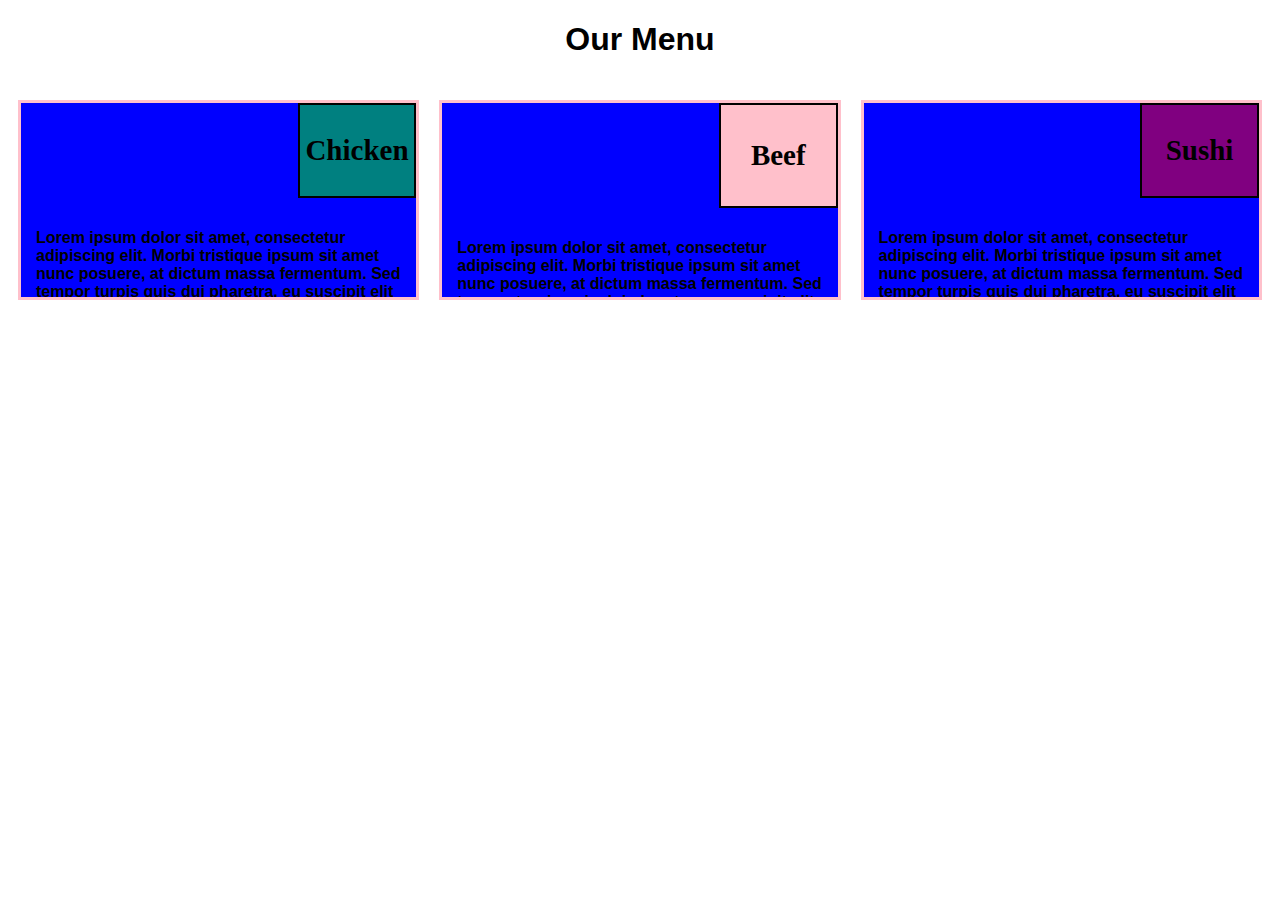
<file: module_2/index.html>
<!DOCTYPE html>
<html>
<head>
	<meta charset="utf-8">
	<meta name="viewport" content="width=device-width, initial-scale=1">
	<link rel="stylesheet" type="text/css" href="css/style.css">
	<title>Module 2 Assignment</title>
</head>
<body>
	<h1>Our Menu</h1>
	<div class="row">
	<div class="container col-lg-4 col-md-6 col-sm-12">
		<section>
		<div id="chicken">
			<h3>Chicken</h3>
		</div>
		<p>
			Lorem ipsum dolor sit amet, consectetur adipiscing elit. Morbi tristique ipsum sit amet nunc posuere, at dictum massa fermentum. Sed tempor turpis quis dui pharetra, eu suscipit elit cursus. Praesent sed libero turpis. Aliquam varius elit mauris, vestibulum laoreet leo rhoncus ac. Fusce at facilisis velit. Vivamus facilisis semper risus, et efficitur justo suscipit ac. 
		</p>
		</section>
	</div>
	<div class="container col-lg-4 col-md-6 col-sm-12">
		<section>
		<div id="beef">
			<h3>Beef</h3>
		</div>
		<p>
			Lorem ipsum dolor sit amet, consectetur adipiscing elit. Morbi tristique ipsum sit amet nunc posuere, at dictum massa fermentum. Sed tempor turpis quis dui pharetra, eu suscipit elit cursus. Praesent sed libero turpis. Aliquam varius elit mauris, vestibulum laoreet leo rhoncus ac. Fusce at facilisis velit. Vivamus facilisis semper risus, et efficitur justo suscipit ac. 
		</p>
		</section>
	</div>
	<div class="container col-lg-4 col-md-12 col-sm-12">
		<section>
		<div id="sushi">
			<h3>Sushi</h3>
		</div>
		<p>
			Lorem ipsum dolor sit amet, consectetur adipiscing elit. Morbi tristique ipsum sit amet nunc posuere, at dictum massa fermentum. Sed tempor turpis quis dui pharetra, eu suscipit elit cursus. Praesent sed libero turpis. Aliquam varius elit mauris, vestibulum laoreet leo rhoncus ac. Fusce at facilisis velit. Vivamus facilisis semper risus, et efficitur justo suscipit ac. 
		</p>
		</section>
	</div>
	</div>
</body>
</html>
</file>
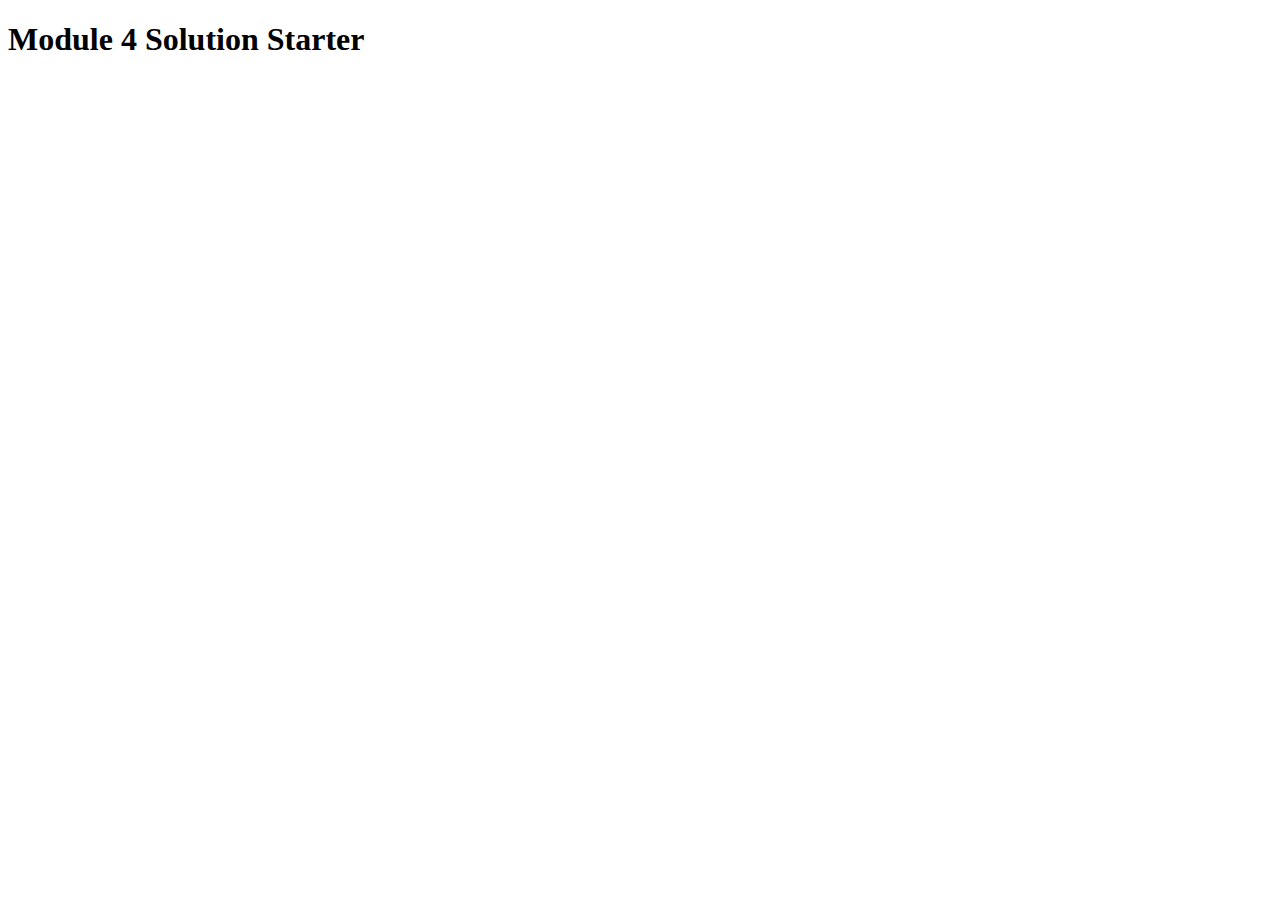
<file: module_4/index.html>
<!DOCTYPE html>
<html>
<head>
  <meta charset="utf-8">
  <title>Module 4 Solution Starter</title>
  <script src="SpeakHello.js"></script>
  <script src="SpeakGoodBye.js"></script>
  <script src="script.js"></script>
</head>
<body>
  <h1>Module 4 Solution Starter</h1>
</body>
</html>
</file>
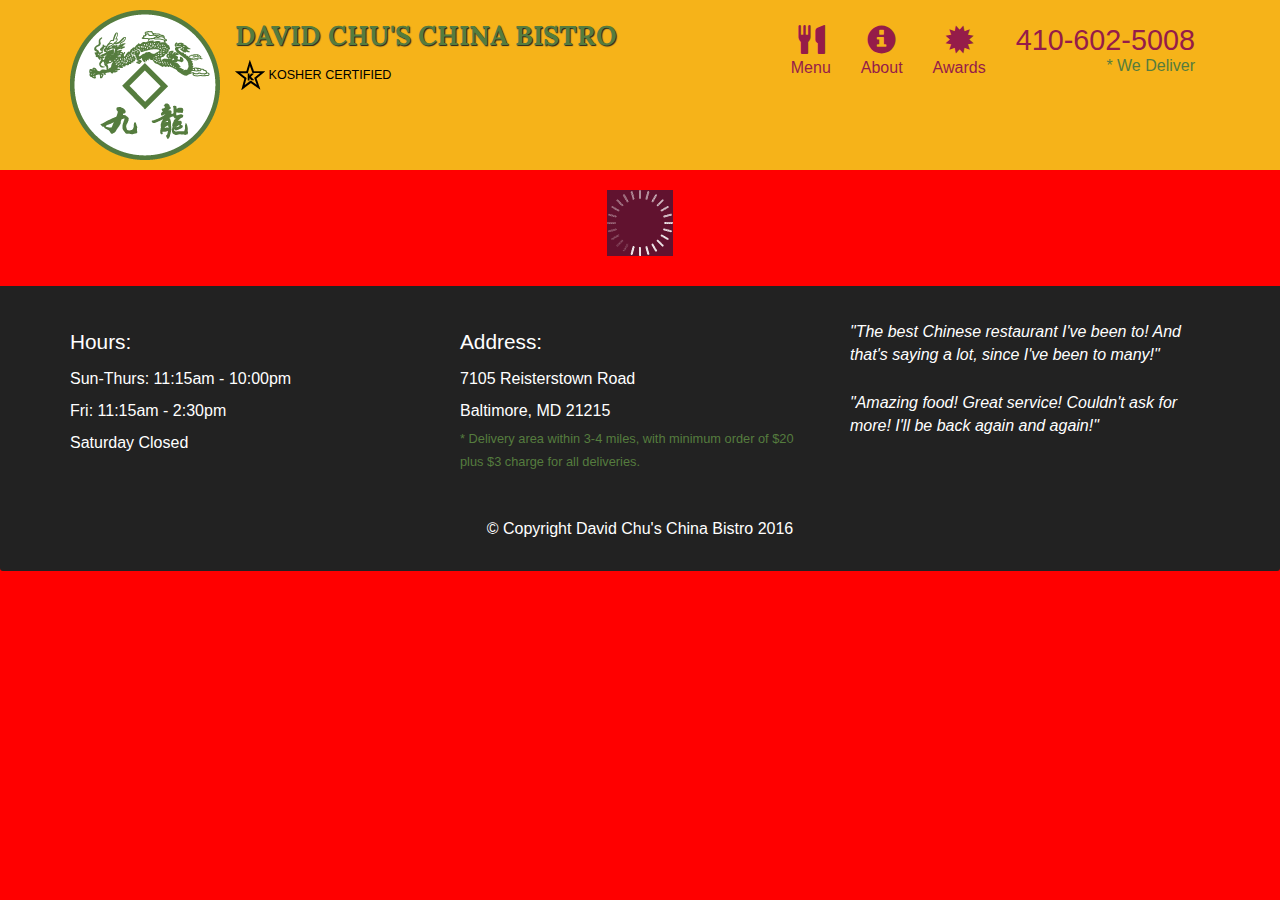
<file: module_5/index.html>
<!doctype html>
<html lang="en">
  <head>
    <meta charset="utf-8">
    <meta http-equiv="X-UA-Compatible" content="IE=edge">
    <meta name="viewport" content="width=device-width, initial-scale=1">
    <title>David Chu's China Bistro</title>
    <link rel="stylesheet" href="css/bootstrap.min.css">
    <link rel="stylesheet" href="css/styles.css">
    <link href='https://fonts.googleapis.com/css?family=Oxygen:400,300,700' rel='stylesheet' type='text/css'>
    <link href='https://fonts.googleapis.com/css?family=Lora' rel='stylesheet' type='text/css'>
  </head>
<body>
  <header>
    <nav id="header-nav" class="navbar navbar-default">
      <div class="container">
        <div class="navbar-header">
          <a href="index.html" class="pull-left visible-md visible-lg">
            <div id="logo-img" alt="Logo image"></div>
          </a>

          <div class="navbar-brand">
            <a href="index.html"><h1>David Chu's China Bistro</h1></a>
            <p>
              <img src="images/star-k-logo.png" alt="Kosher certification">
              <span>Kosher Certified</span>
            </p>
          </div>

          <button id="navbarToggle" type="button" class="navbar-toggle collapsed" data-toggle="collapse" data-target="#collapsable-nav" aria-expanded="false">
            <span class="sr-only">Toggle navigation</span>
            <span class="icon-bar"></span>
            <span class="icon-bar"></span>
            <span class="icon-bar"></span>
          </button>
        </div>
        
        <div id="collapsable-nav" class="collapse navbar-collapse">
           <ul id="nav-list" class="nav navbar-nav navbar-right">
            <li id="navHomeButton" class="visible-xs active">
              <a href="index.html">
                <span class="glyphicon glyphicon-home"></span> Home</a>
            </li>
            <li id="navMenuButton">
              <a href="#" onclick="$dc.loadMenuCategories();">
                <span class="glyphicon glyphicon-cutlery"></span><br class="hidden-xs"> Menu</a>
            </li>
            <li>
              <a href="#">
                <span class="glyphicon glyphicon-info-sign"></span><br class="hidden-xs"> About</a>
            </li>
            <li>
              <a href="#">
                <span class="glyphicon glyphicon-certificate"></span><br class="hidden-xs"> Awards</a>
            </li>
            <li id="phone" class="hidden-xs">
              <a href="tel:410-602-5008">
                <span>410-602-5008</span></a><div>* We Deliver</div>
            </li>
          </ul><!-- #nav-list -->
        </div><!-- .collapse .navbar-collapse -->
      </div><!-- .container -->
    </nav><!-- #header-nav -->
  </header>

  <div id="call-btn" class="visible-xs">
    <a class="btn" href="tel:410-602-5008">
    <span class="glyphicon glyphicon-earphone"></span>
    410-602-5008
    </a>
  </div>
  <div id="xs-deliver" class="text-center visible-xs">* We Deliver</div>

  <div id="main-content" class="container"></div>

  <footer class="panel-footer">
    <div class="container">
      <div class="row">
        <section id="hours" class="col-sm-4">
          <span>Hours:</span><br>
          Sun-Thurs: 11:15am - 10:00pm<br>
          Fri: 11:15am - 2:30pm<br>
          Saturday Closed
          <hr class="visible-xs">
        </section>
        <section id="address" class="col-sm-4">
          <span>Address:</span><br>
          7105 Reisterstown Road<br>
          Baltimore, MD 21215
          <p>* Delivery area within 3-4 miles, with minimum order of $20 plus $3 charge for all deliveries.</p>
          <hr class="visible-xs">
        </section>
        <section id="testimonials" class="col-sm-4">
          <p>"The best Chinese restaurant I've been to! And that's saying a lot, since I've been to many!"</p>
          <p>"Amazing food! Great service! Couldn't ask for more! I'll be back again and again!"</p>
        </section>
      </div>
      <div class="text-center">&copy; Copyright David Chu's China Bistro 2016</div>
    </div>
  </footer>

  <!-- jQuery (Bootstrap JS plugins depend on it) -->
  <script src="js/jquery-2.1.4.min.js"></script>
  <script src="js/bootstrap.min.js"></script>
  <script src="js/ajax-utils.js"></script>
  <script src="js/script.js"></script>
</body>
</html>
</file>
<file: module_2/css/style.css>
* {
	box-sizing: border-box;
}
h1 {
	text-align: center;
	font-family: sans-serif; 
}
p {
	padding: 15px;
	margin-left: auto;
  	margin-right: auto;
  	font-weight: bold;
  	font-family: sans-serif;
}
.container {
	border: none;
	margin-left: auto;
	margin-right: auto;
	margin-top: 10px;
	margin-bottom: 10px;
	padding: 10px;
}
section {
	border:	3px solid pink;
	background-color: blue;
	width: 100%;
  	height: 200px;
	position: relative;
	overflow: auto;
}
#chicken {
	border: 2px solid black;
	text-align: center;
	width: 30%;
	margin-left: 70%;
	font-weight: bold;
	font-size: 155%;
	margin-bottom: 0;
	margin-top: 0;
	background-color: teal;
}
#beef {
	border: 2px solid black;
	text-align: center;
	width: 30%;
	margin-left: 70%;
	font-weight: bold;
	font-size: 155%;
	margin-bottom: 0;
	margin-top: 0;
	padding: 5px;
	background-color: pink;
}
#sushi {
	border: 2px solid black;
	text-align: center;
	width: 30%;
	margin-left: 70%;
	font-weight: bold;
	font-size: 155%;
	margin-bottom: 0;
	margin-top: 0;
	background-color: purple;
}
.row {
	width: 100%;
}
@media (min-width: 992px) {
  .col-lg-1, .col-lg-2, .col-lg-3, .col-lg-4, .col-lg-5, .col-lg-6, .col-lg-7, .col-lg-8, .col-lg-9, .col-lg-10, .col-lg-11, .col-lg-12 {
    float: left;
  }
  .col-lg-1 {
    width: 8.33%;
  }
  .col-lg-2 {
    width: 16.66%;
  }
  .col-lg-3 {
    width: 25%;
  }
  .col-lg-4 {
    width: 33.33%;
  }
  .col-lg-5 {
    width: 41.66%;
  }
  .col-lg-6 {
    width: 50%;
  }
  .col-lg-7 {
    width: 58.33%;
  }
  .col-lg-8 {
    width: 66.66%;
  }
  .col-lg-9 {
    width: 74.99%;
  }
  .col-lg-10 {
    width: 83.33%;
  }
  .col-lg-11 {
    width: 91.66%;
  }
  .col-lg-12 {
    width: 100%;
  }
}
@media (min-width: 768px) and (max-width: 991px) {
  .col-md-1, .col-md-2, .col-md-3, .col-md-4, .col-md-5, .col-md-6, .col-md-7, .col-md-8, .col-md-9, .col-md-10, .col-md-11, .col-md-12 {
    float: left;
  }
  .col-md-1 {
    width: 8.33%;
  }
  .col-md-2 {
    width: 16.66%;
  }
  .col-md-3 {
    width: 25%;
  }
  .col-md-4 {
    width: 33.33%;
  }
  .col-md-5 {
    width: 41.66%;
  }
  .col-md-6 {
    width: 50%;
  }
  .col-md-7 {
    width: 58.33%;
  }
  .col-md-8 {
    width: 66.66%;
  }
  .col-md-9 {
    width: 74.99%;
  }
  .col-md-10 {
    width: 83.33%;
  }
  .col-md-11 {
    width: 91.66%;
  }
  .col-md-12 {
    width: 100%;
  }
}
@media (max-width: 768px) {
  .col-sm-1, .col-sm-2, .col-sm-3, .col-sm-4, .col-sm-5, .col-sm-6, .col-sm-7, .col-sm-8, .col-sm-9, .col-sm-10, .col-sm-11, .col-sm-12 {
 	float: left;
  }

  .col-sm-1 {
    width: 8.33%;
  }
  .col-sm-2 {
    width: 16.66%;
  }
  .col-sm-3 {
    width: 25%;
  }
  .col-sm-4 {
    width: 33.33%;
  }
  .col-sm-5 {
    width: 41.66%;
  }
  .col-sm-6 {
    width: 50%;
  }
  .col-sm-7 {
    width: 58.33%;
  }
  .col-sm-8 {
    width: 66.66%;
  }
  .col-sm-9 {
    width: 74.99%;
  }
  .col-sm-10 {
    width: 83.33%;
  }
  .col-sm-11 {
    width: 91.66%;
  }
  .col-sm-12 {
    width: 100%;
  }
}
</file>
<file: module_5/css/styles.css>
body {
  font-size: 16px;
  color: white;
  background-color: red;
  font-family: Helvetica, serif;
}

/** HEADER **/
#header-nav {
  background-color: #f6b319;
  border-radius: 0;
  border: 0;
}

#logo-img {
  background: url('../images/restaurant-logo_large.png') no-repeat;
  width: 150px;
  height: 150px;
  margin: 10px 15px 10px 0;
}

.navbar-brand {
  padding-top: 25px;
}
.navbar-brand h1 { /* Restaurant name */
  font-family: 'Lora', serif;
  color: #557c3e;
  font-size: 1.5em;
  text-transform: uppercase;
  font-weight: bold;
  text-shadow: 1px 1px 1px #222;
  margin-top: 0;
  margin-bottom: 0;
  line-height: .75;
}
.navbar-brand a:hover, .navbar-brand a:focus {
  text-decoration: none;
}
.navbar-brand p { /* Kosher cert */
  color: #000;
  text-transform: uppercase;
  font-size: .7em;
  margin-top: 15px;
}
.navbar-brand p span { /* Star-K */
  vertical-align: middle;
}

#nav-list {
  margin-top: 10px;
}
#nav-list a {
  color: #951C49;
  text-align: center;
}
#nav-list a:hover {
  background: #E7E7E7;
}
#nav-list a span {
  font-size: 1.8em;
}

#phone {
  margin-top: 5px;
}
#phone a { /* Phone number */
  text-align: right;
  padding-bottom: 0;
}
#phone div { /* We Deliver */
  color: #557c3e;
  text-align: right;
  padding-right: 15px;
}

.navbar-header button.navbar-toggle, .navbar-header .icon-bar {
  border: 1px solid #61122f;
}
.navbar-header button.navbar-toggle {
  clear: both;
  margin-top: -30px;
}
/* END HEADER */

/* FOOTER */
.panel-footer {
  margin-top: 30px;
  padding-top: 35px;
  padding-bottom: 30px;
  background-color: #222;
  border-top: 0;
}
.panel-footer div.row {
  margin-bottom: 35px;
}
#hours, #address {
  line-height: 2;
}
#hours > span, #address > span {
  font-size: 1.3em;
}
#address p {
  color: #557c3e;
  font-size: .8em;
  line-height: 1.8;
}
#testimonials {
  font-style: italic;
}
#testimonials p:nth-child(2) {
  margin-top: 25px;
}
/* END FOOTER */



/* HOME PAGE */
.container .jumbotron {
  box-shadow: 0 0 50px #3F0C1F;
  border: 2px solid #3F0C1F;
}

#menu-tile, #specials-tile, #map-tile {
  height: 250px;
  width: 100%;
  margin-bottom: 15px;
  position: relative;
  border: 2px solid #3F0C1F;
  overflow: hidden;
}
#menu-tile:hover, #specials-tile:hover, #map-tile:hover {
  box-shadow: 0 1px 5px 1px #cccccc;
}
#menu-tile {
  background: url('../images/menu-tile.jpg') no-repeat;
  background-position: center;
}
#specials-tile {
  background: url('../images/specials-tile.jpg') no-repeat;
  background-position: center;
}
#menu-tile span, #specials-tile span, #map-tile span {
  position: absolute;
  bottom: 0;
  right: 0;
  width: 100%;
  text-align: center;
  font-size: 1.6em;
  text-transform: uppercase;
  background-color: #000;
  color: #fff;
  opacity: .8;
}
/* END HOME PAGE */

/* MENU CATEGORIES PAGE */
.category-tile { 
  position: relative;
  border: 2px solid #3F0C1F;
  overflow: hidden;
  width: 200px;
  height: 200px;
  margin: 0 auto 15px;
}
.category-tile span {
  position: absolute;
  bottom: 0;
  right: 0;
  width: 100%;
  text-align: center;
  font-size: 1.2em;
  text-transform: uppercase;
  background-color: #000;
  color: #fff;
  opacity: .8;
}
.category-tile:hover {
  box-shadow: 0 1px 5px 1px #cccccc;
}

#menu-categories-title + div {
  margin-bottom: 50px;
}
/* END MENU CATEGORIES PAGE */

/* SINGLE CATEGORY PAGE */
.menu-item-tile {
  margin-bottom: 25px;
}
.menu-item-tile hr {
  width: 80%;
}
.menu-item-tile .menu-item-price {
  font-size: 1.1em;
  text-align: right;
  margin-top: -15px;
  margin-right: -15px;
}
.menu-item-tile .menu-item-price span {
  font-size: .6em;
}
.menu-item-photo {
  position: relative;
  border: 2px solid #3F0C1F; 
  overflow: hidden;
  padding: 0;
  margin-right: -15px;
  margin-left: auto;
  margin-bottom: 20px;
  max-width: 250px;
}
.menu-item-photo div {
  position: absolute;
  bottom: 0;
  right: 0;
  width: 80px;
  background-color: #557c3e;
  text-align: center;
}
.menu-item-description {
  padding-right: 30px;
}
h3.menu-item-title {
  margin: 0 0 10px;
}
.menu-item-details {
  font-size: .9em;
  font-style: italic;
}
/* END SINGLE CATEGORY PAGE */


/********** Large devices only **********/
@media (min-width: 1200px) {
  .container .jumbotron {
    background: url('../images/jumbotron_1200.jpg') no-repeat;
    height: 675px;
  }
}

/********** Medium devices only **********/
@media (min-width: 992px) and (max-width: 1199px) {
  /* Header */
  #logo-img {
    background: url('../images/restaurant-logo_medium.png') no-repeat;
    width: 100px;
    height: 100px;
    margin: 5px 5px 5px 0;
  }
  /* End Header */

  /* Home Page */
  .container .jumbotron {
    background: url('../images/jumbotron_992.jpg') no-repeat;
    height: 558px;
  }
  /* End Home Page */
}

/********** Small devices only **********/
@media (min-width: 768px) and (max-width: 991px) {
  /* Home Page */
  .container .jumbotron {
    background: url('../images/jumbotron_768.jpg') no-repeat;
    height: 432px;
  }
  /* End Home Page */
}

/********** Extra small devices only **********/
@media (max-width: 767px) {
  /* Header */
  .navbar-brand {
    padding-top: 10px;
    height: 80px;
  }
  .navbar-brand h1 { /* Restaurant name */
    padding-top: 10px;
    font-size: 5vw; /* 1vw = 1% of viewport width */
  }
  .navbar-brand p { /* Kosher cert */
    font-size: .6em;
    margin-top: 12px;
  }
  .navbar-brand p img { /* Star-K */
    height: 20px;
  }

  #collapsable-nav a { /* Collapsed nav menu text */
    font-size: 1.2em;
  }
  #collapsable-nav a span { /* Collapsed nav menu glyph */
    font-size: 1em;
    margin-right: 5px;
  }

  #call-btn > a {
    font-size: 1.5em;
    display: block;
    margin: 0 20px;
    padding: 10px;
    border: 2px solid #fff;
    background-color: #f6b319;
    color: #951c49;
  }
  #xs-deliver {
    margin-top: 5px;
    font-size: .7em;
    letter-spacing: .1em;
    text-transform: uppercase;
  }
  /* End Header */

  /* Footer */
  .panel-footer section {
    margin-bottom: 30px;
    text-align: center;
  }
  .panel-footer section:nth-child(3) {
    margin-bottom: 0; /* margin already exists on the whole row */
  }
  .panel-footer section hr {
    width: 50%;
  }
  /* End Footer */

  /* Home Page */
  .container .jumbotron {
    margin-top: 30px;
    padding: 0;
  }
  #menu-tile, #specials-tile {
    width: 360px;
    margin: 0 auto 15px;
  }

  .menu-item-photo {
    margin-right: auto;
  }
  .menu-item-tile .menu-item-price {
    text-align: center;
  }
  .menu-item-description {
    text-align: center;;
  }
}


/********** Super extra small devices Only :-) (e.g., iPhone 4) **********/
@media (max-width: 479px) {
  /* Header */
  .navbar-brand h1 { /* Restaurant name */
    padding-top: 5px;
    font-size: 6vw;
  }
  /* End Header */
  
  /* Home page */
  #menu-tile, #specials-tile {
    width: 280px;
    margin: 0 auto 15px;
  }

  .col-xxs-12 {
    position: relative;
    min-height: 1px;
    padding-right: 15px;
    padding-left: 15px;
    float: left;
    width: 100%;
  }
}
</file>
